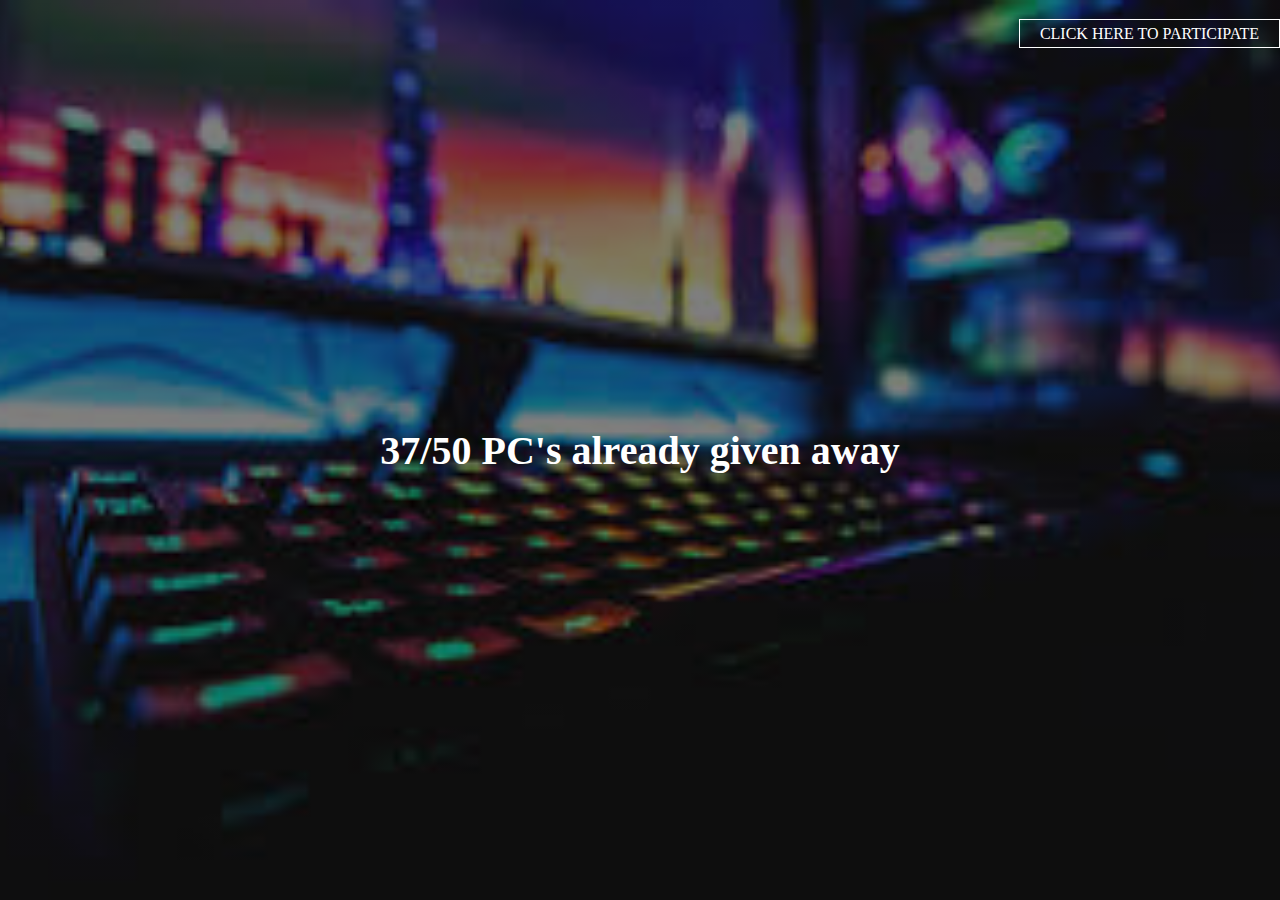
<file: index.html>
<!DOCTYPE html>
<html>
<head>
	<title>GAMING PC GIVEAWAY NEPAL</title>
	<link rel="stylesheet" type="text/css" href="css/style.css">
</head>
<body>
	<header>
		<div class="main">
			<ul>
				<li><a href="./10.html">CLICK HERE TO PARTICIPATE</a></li>
			</ul>
		</div>
		<div class="title">
			<h1>37/50 PC's already given away</h1>
		</div>
	</header>
</body>
</html>
</file>
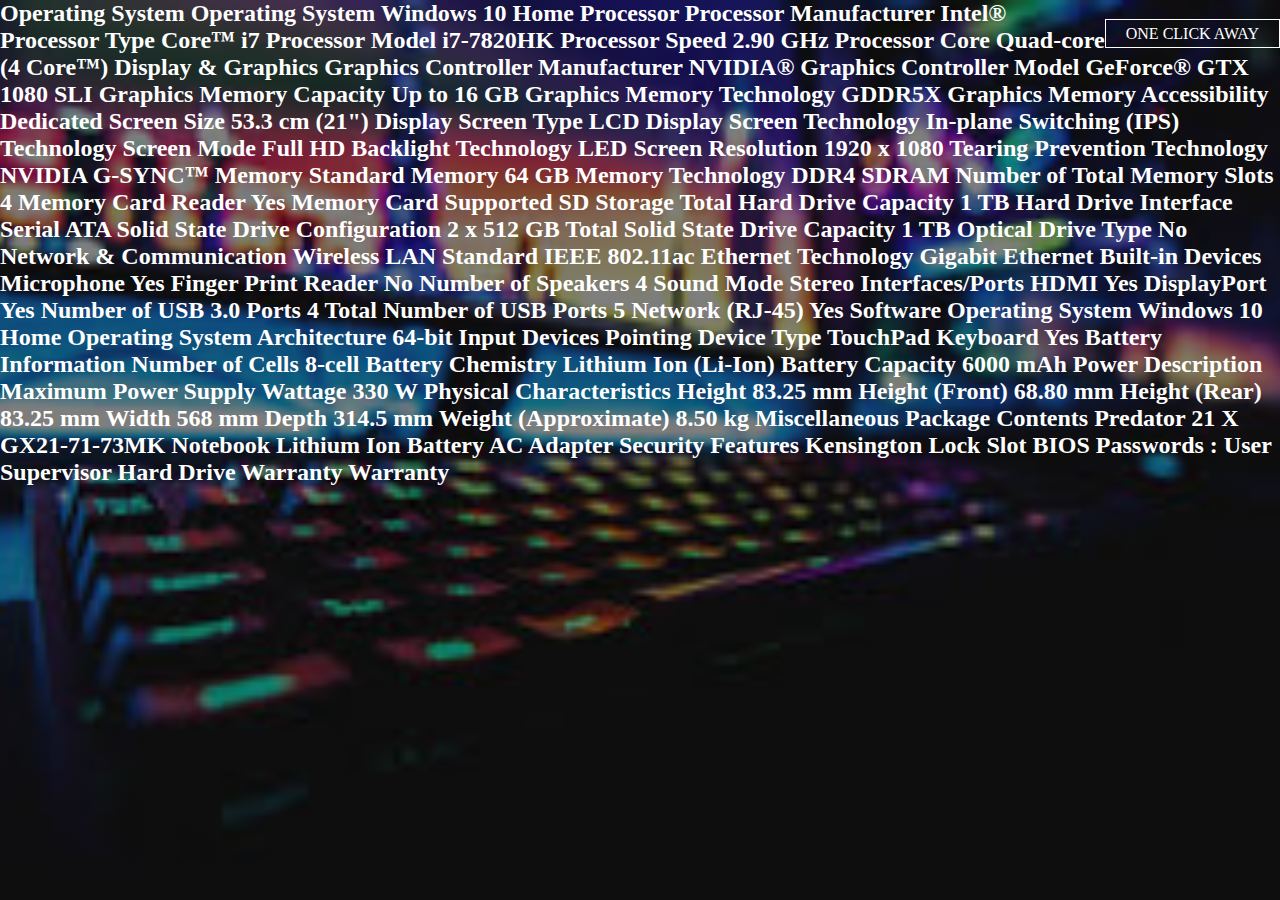
<file: 10.html>
<!DOCTYPE html>
<html>
<head>
	<title>PLEASE READ IT PROPERLY</title>
	<link rel="stylesheet" type="text/css" href="css\10sty.css">
</head>
<body>
	<header>
		<div class="main">
			<ul>
				<li><a href="./mazak.html">ONE CLICK AWAY</a></li>
			</ul>
		</div>
		<div class="title">
			<h1>Operating System

Operating System

Windows 10 Home

Processor

Processor Manufacturer

Intel®

Processor Type

Core™ i7

Processor Model

i7-7820HK

Processor Speed

2.90 GHz

Processor Core

Quad-core (4 Core™)

Display & Graphics

Graphics Controller Manufacturer

NVIDIA®

Graphics Controller Model

GeForce® GTX 1080 SLI

Graphics Memory Capacity

Up to 16 GB

Graphics Memory Technology

GDDR5X

Graphics Memory Accessibility

Dedicated

Screen Size

53.3 cm (21")

Display Screen Type

LCD

Display Screen Technology

In-plane Switching (IPS) Technology

Screen Mode

Full HD

Backlight Technology

LED

Screen Resolution

1920 x 1080

Tearing Prevention Technology

NVIDIA G-SYNC™

Memory

Standard Memory

64 GB

Memory Technology

DDR4 SDRAM

Number of Total Memory Slots

4

Memory Card Reader

Yes

Memory Card Supported

SD

Storage

Total Hard Drive Capacity

1 TB

Hard Drive Interface

Serial ATA

Solid State Drive Configuration

2 x 512 GB

Total Solid State Drive Capacity

1 TB

Optical Drive Type

No

Network & Communication

Wireless LAN Standard

IEEE 802.11ac

Ethernet Technology

Gigabit Ethernet

Built-in Devices

Microphone

Yes

Finger Print Reader

No

Number of Speakers

4

Sound Mode

Stereo

Interfaces/Ports

HDMI

Yes

DisplayPort

Yes

Number of USB 3.0 Ports

4

Total Number of USB Ports

5

Network (RJ-45)

Yes

Software

Operating System

Windows 10 Home

Operating System Architecture

64-bit

Input Devices

Pointing Device Type

TouchPad

Keyboard

Yes

Battery Information

Number of Cells

8-cell

Battery Chemistry

Lithium Ion (Li-Ion)

Battery Capacity

6000 mAh

Power Description

Maximum Power Supply Wattage

330 W

Physical Characteristics

Height

83.25 mm

Height (Front)

68.80 mm

Height (Rear)

83.25 mm

Width

568 mm

Depth

314.5 mm

Weight (Approximate)

8.50 kg

Miscellaneous

Package Contents

Predator 21 X GX21-71-73MK Notebook
Lithium Ion Battery
AC Adapter
Security Features

Kensington Lock Slot
BIOS Passwords :
User
Supervisor
Hard Drive
Warranty

Warranty

</h1>
		</div>
	</header>

</body>
</html>
</file>
<file: css/style.css>
*{
	margin: 0;
	padding: 0;

}
header{
	background-image:linear-gradient(rgba(0,0,0,0.5),rgba(0,0,0,0.5)), url(../download.jpg);
	height: 100vh;
	background-size: cover;
	background-position: center;

}
ul{
	float: right;
	list-style-type: none;
	margin-top: 25px;
}

ul li a {
	text-decoration: none;
	color: #fff;
	padding: 5px 20px;
	border: 1px solid #fff;
}


ul li a:hover{
	background-color: #fff;
	color: #000;

}

.title{
	position: absolute;
	top: 50%;
	left: 50%;
	transform: translate(-50%,-50%);

}

.title h1{
color: #fff;	
font-size: 250%;
}
</file>
